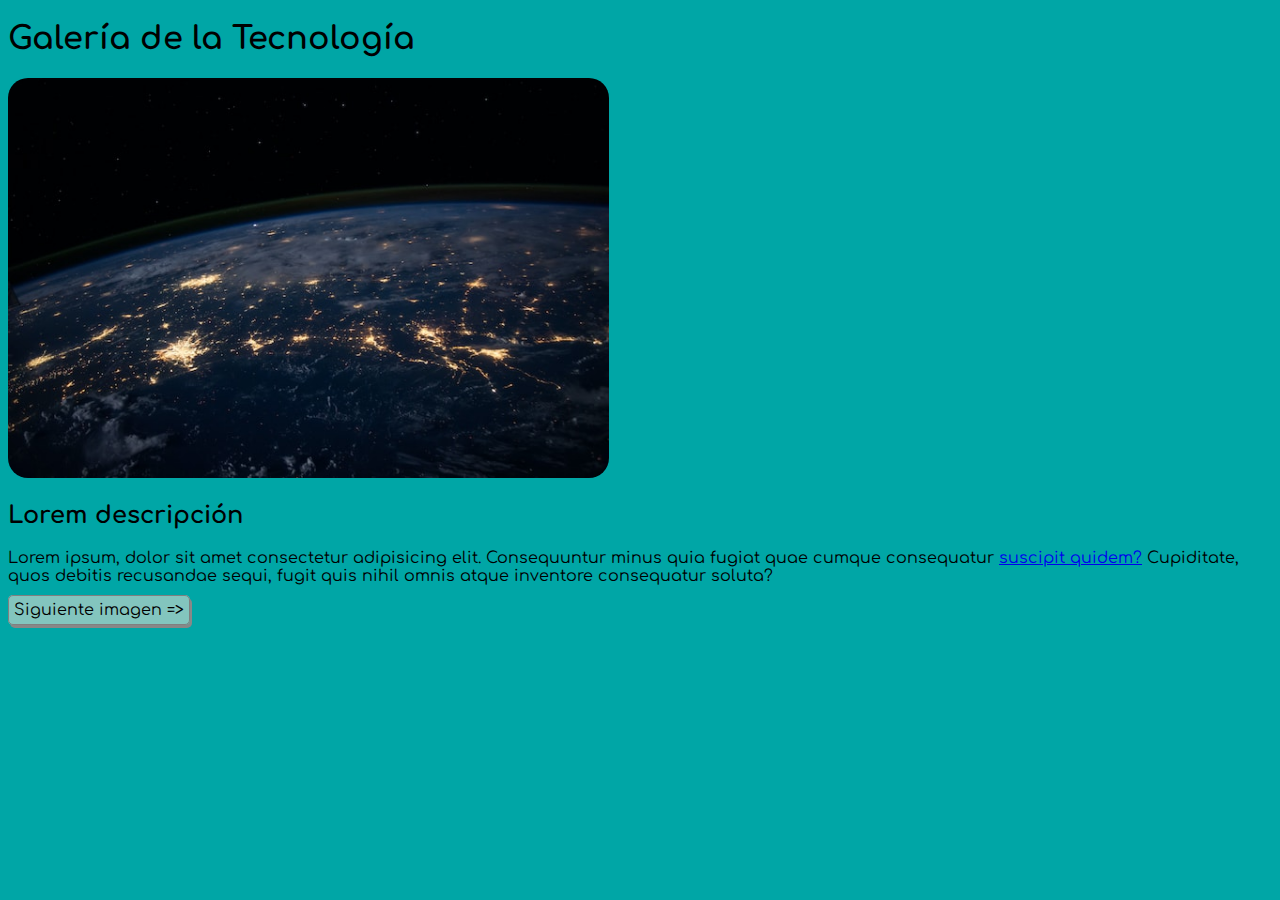
<file: index.html>
<!DOCTYPE html>
<html lang="es">

<head>
    <meta charset="UTF-8">
    <meta name="viewport" content="width=device-width, initial-scale=1.0">
    <link rel="preconnect" href="https://fonts.googleapis.com">
    <link rel="preconnect" href="https://fonts.gstatic.com" crossorigin>
    <link href="https://fonts.googleapis.com/css2?family=Comfortaa:wght@300..700&family=Poppins:ital,wght@0,100;0,200;0,300;0,400;0,500;0,600;0,700;0,800;0,900;1,100;1,200;1,300;1,400;1,500;1,600;1,700;1,800;1,900&display=swap" rel="stylesheet">
    <link rel="stylesheet" href="styles.css">
    <title>Galería de la Tecnología - Página 1</title>
</head>

<body>
    <h1>Galería de la Tecnología</h1>
    <img src="img1.jpg" alt="Imagen de la NASA" class="image"/>
    <h2>Lorem descripción</h2>
    <p>Lorem ipsum, dolor sit amet consectetur adipisicing elit. Consequuntur minus quia fugiat quae cumque consequatur
        <a href="page2.html">suscipit quidem?</a> Cupiditate, quos debitis recusandae sequi, fugit quis nihil omnis atque inventore consequatur
        soluta?</p>
    <a href="page2.html" title="Imagen siguiente" class="link-button">Siguiente imagen =&gt;</a>
</body>

</html>
</file>
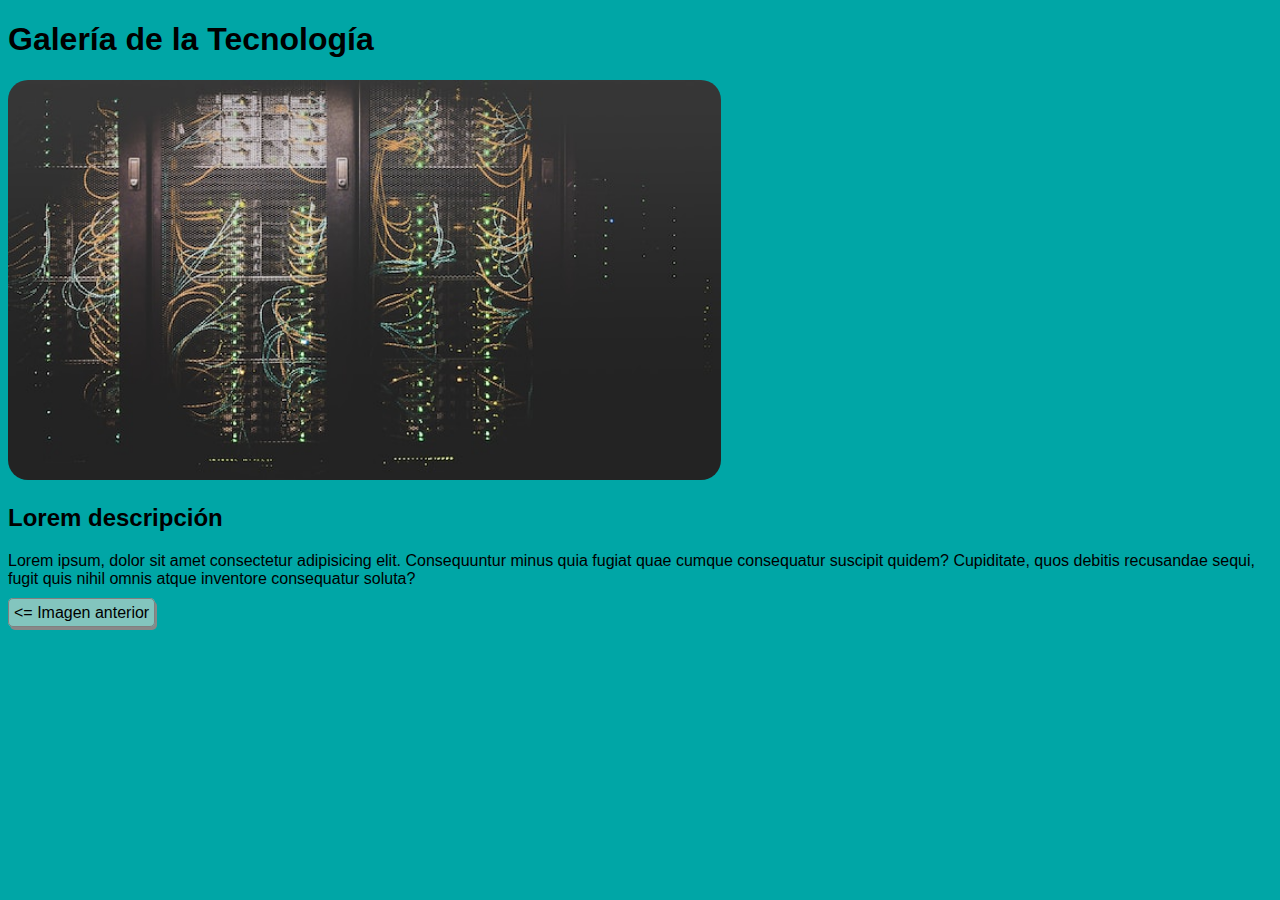
<file: page2.html>
<!DOCTYPE html>
<html lang="es">
  <head>
    <meta charset="UTF-8" />
    <meta name="viewport" content="width=device-width, initial-scale=1.0" />
    <title>Galería de la Tecnología - Página 2</title>
    <link rel="stylesheet" href="styles.css" />
  </head>

  <body>
    <h1>Galería de la Tecnología</h1>
    <img src="img2.jpg" alt="Sala de servidores" class="image" />
    <h2>Lorem descripción</h2>
    <p>
      Lorem ipsum, dolor sit amet consectetur adipisicing elit. Consequuntur
      minus quia fugiat quae cumque consequatur suscipit quidem? Cupiditate,
      quos debitis recusandae sequi, fugit quis nihil omnis atque inventore
      consequatur soluta?
    </p>
    <a href="page1.html" title="Imagen anterior" class="link-button"
      >&lt;= Imagen anterior</a
    >
  </body>
</html>
</file>
<file: styles.css>
body {
    background-color: rgb(255, 255, 165);
    font-family: "Comfortaa", sans-serif;
    background-color: #00a6a6;
}

.image{
    border: 10px;
    border-color: #00a6a6;
    border-radius: 20px;
    height: 400px;
}

.link-button {
    text-decoration: none;
    color: black;
    border: 1px solid gray;
    background-color: #83c5be;
    padding: 5px;
    border-radius: 5px;
    box-shadow: 2px 3px #888888;
}

.link-button:hover{
    background-color: hotpink;
}
</file>
